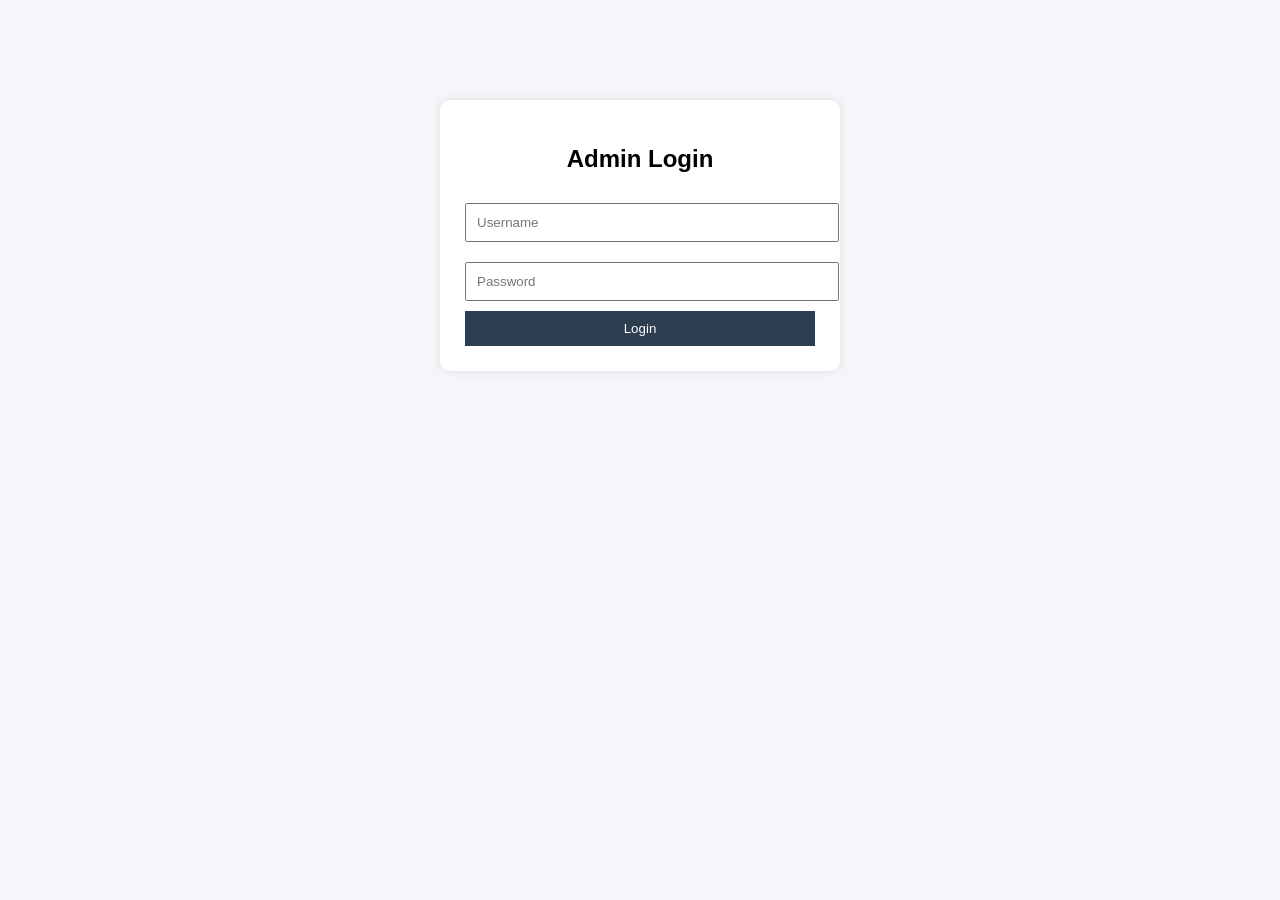
<file: index.html>
<!DOCTYPE html>
<html lang="en">
<head>
    <meta charset="UTF-8">
    <title>Login - Library Management System</title>
    <link rel="stylesheet" href="style.css">
</head>
<body>

<div class="login-box">
    <h2>Admin Login</h2>
    <input type="text" id="username" placeholder="Username">
    <input type="password" id="password" placeholder="Password">
    <button onclick="login()">Login</button>
</div>

<script>
function login() {
    let user = document.getElementById("username").value;
    let pass = document.getElementById("password").value;

    if(user === "admin" && pass === "admin123") {
        alert("Login Successful");
        window.location.href = "index.html"; // redirect to home page
    } else {
        alert("Invalid Username or Password");
    }
}
</script>

</body>
</html>
</file>
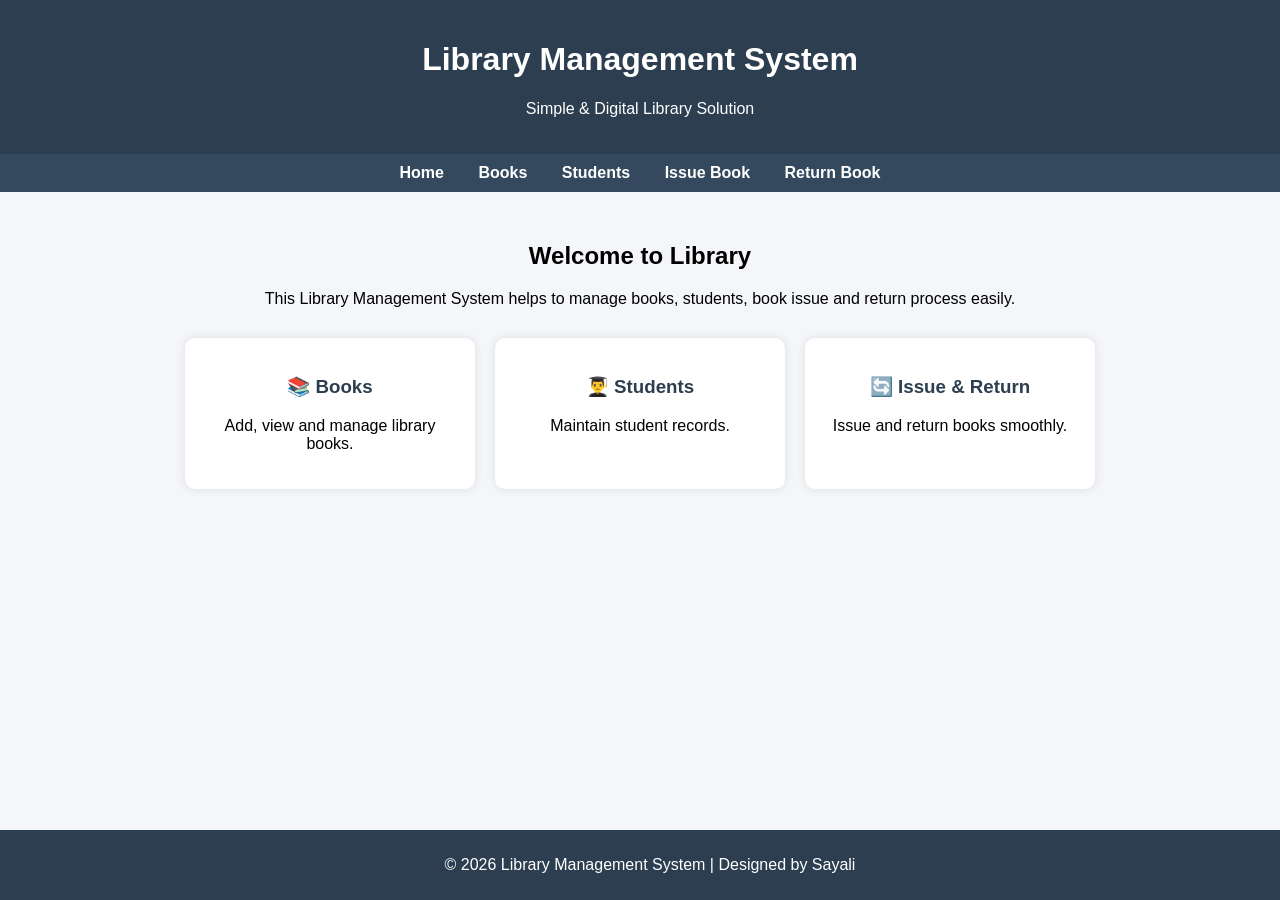
<file: home.html>
<!DOCTYPE html>
<html lang="en">
<head>
    <meta charset="UTF-8">
    <title>Library Management System</title>
    <link rel="stylesheet" href="style.css">
</head>
<body>

<header>
    <h1>Library Management System</h1>
    <p>Simple & Digital Library Solution</p>
</header>

<nav>
    <a href="index.html">Home</a>
    <a href="books.html">Books</a>
    <a href="students.html">Students</a>
    <a href="issue.html">Issue Book</a>
    <a href="return.html">Return Book</a>
   
</nav>

<section class="content">
    <h2>Welcome to Library</h2>
    <p>
        This Library Management System helps to manage books,
        students, book issue and return process easily.
    </p>

    <div class="cards">
        <div class="card">
            <h3>📚 Books</h3>
            <p>Add, view and manage library books.</p>
        </div>

        <div class="card">
            <h3>👨‍🎓 Students</h3>
            <p>Maintain student records.</p>
        </div>

        <div class="card">
            <h3>🔄 Issue & Return</h3>
            <p>Issue and return books smoothly.</p>
        </div>
    </div>
</section>

<footer>
    <p>© 2026 Library Management System | Designed by Sayali</p>
</footer>

</body>
</html>
</file>
<file: style.css>
/* General Body */
body {
    margin: 0;
    font-family: Arial, sans-serif;
    background-color: #f4f6f9;
}

/* Header */
header {
    background-color: #2c3e50;
    color: white;
    text-align: center;
    padding: 20px;
}

/* Navigation */
nav {
    background-color: #34495e;
    padding: 10px;
    text-align: center;
}

nav a {
    color: white;
    margin: 15px;
    text-decoration: none;
    font-weight: bold;
}

nav a:hover {
    text-decoration: underline;
}

/* Content */
.content {
    padding: 30px;
    text-align: center;
}

.cards {
    display: flex;
    justify-content: center;
    gap: 20px;
    margin-top: 30px;
}

.card {
    background-color: white;
    padding: 20px;
    width: 250px;
    border-radius: 10px;
    box-shadow: 0 0 10px rgba(0,0,0,0.1);
}

.card h3 {
    color: #2c3e50;
}

/* Footer */
footer {
    background-color: #2c3e50;
    color: white;
    text-align: center;
    padding: 10px;
    position: fixed;
    width: 100%;
    bottom: 0;
}

/* Login Box */
.login-box {
    width: 350px;
    margin: 100px auto;
    background: white;
    padding: 25px;
    border-radius: 10px;
    box-shadow: 0 0 10px rgba(0,0,0,0.1);
}

.login-box h2 {
    text-align: center;
    margin-bottom: 20px;
}

.login-box input {
    width: 100%;
    padding: 10px;
    margin: 10px 0;
}

.login-box button {
    width: 100%;
    padding: 10px;
    background: #2c3e50;
    color: white;
    border: none;
    cursor: pointer;
}

.login-box button:hover {
    background: #34495e;
}
</file>
